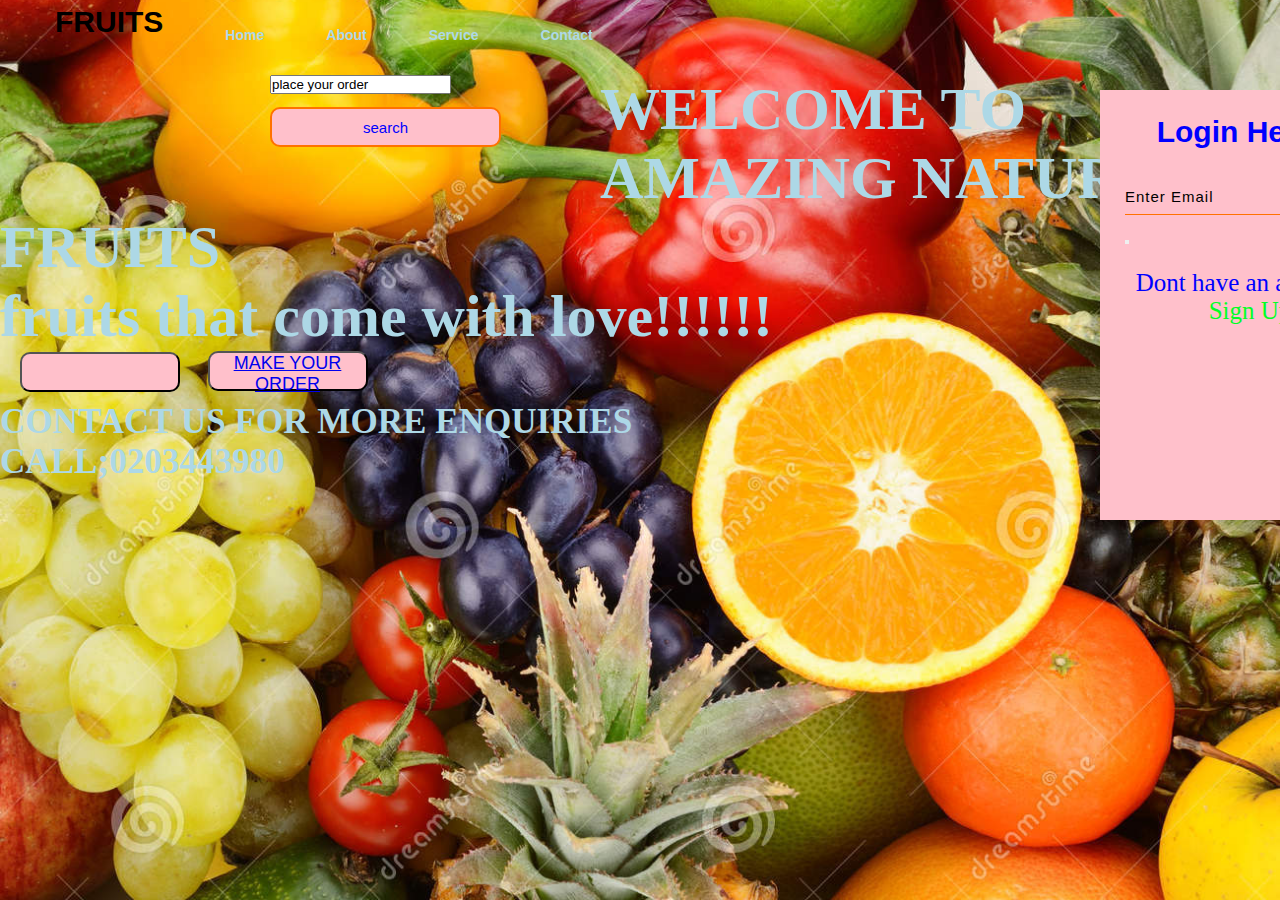
<file: index.html>
<!DOCTYPE html>
<html>
    <head>
        <title>Webpage.DCIT101</title>
        <link rel="stylesheet" href="style.css">
    </head>
    <body>
        <div class="main">
            <div class="navbar">
                <div class="icon">
                    <h2 class="logo">FRUITS</h2>
                </div>
                <div class="menu">
                    <ul>
                        <li><a href="#">Home</a></li>
                        <li><a href="#">About</a></li>
                        <li><a href="#">Service</a></li>
                        <li><a href="#">Contact</a></li>

                    </ul>
                </div>
                    <br>
                
        </div>
        
        <div class="search">
            <input class="scrh" type="search" name="" placeholder="place your order">
            <a href="#"><button class="btn">search</button></a>
        </div>
        <div class="content">
            <h1>WELCOME TO AMAZING NATURAL FRUITS<br>fruits that come with love!!!!!!</h1>
            <button class="cn"><a href="PLACE ORDER"></a></button>
        <button class="cn"><a href="Prices.html">MAKE YOUR ORDER</a></button>
        <div class="form">
            <h2>Login Here</h2>
            <input type="email" name="email" placeholder="Enter Email">
            <button class="hello3"><a href="#"></a></button>

            <p class="link">Dont have an account?<br>
            <a href="#">Sign Up</a></p>

        </div>
        <div class="Call US"></div>
        <h3>CONTACT US FOR MORE ENQUIRIES<br>CALL;<strong>0203443980</strong></h3>    
        </div>
        
    </body>
</html>
</file>
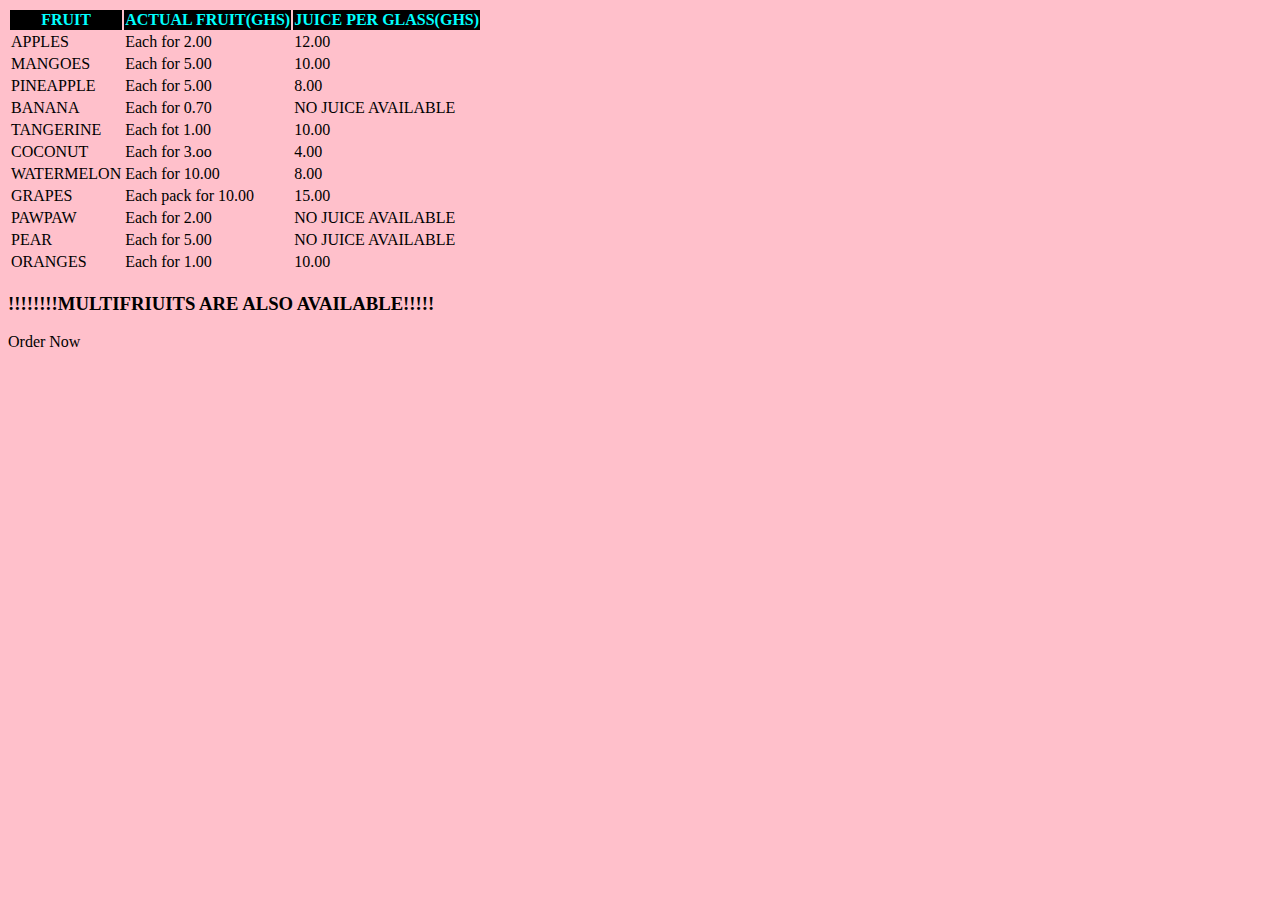
<file: Prices.html>
<!DOCTYPE html>
<html lang="en">
<head>
    <meta charset="UTF-8">
    <meta http-equiv="X-UA-Compatible" content="IE=edge">
    <meta name="viewport" content="width=device-width, initial-scale=1.0">
    <title>Prices</title>
    <style>
        th{
            color: aqua;
            background-color: black;
        }
    body{
        background-color: pink;
    }
    </style>
    <table>
        <thead>
            <tr>
                <th>FRUIT</th>
                <th>ACTUAL FRUIT(GHS)</th>
                <th>JUICE PER GLASS(GHS)</th>
            </tr>
        </thead>
        <tbody>
            <tr>
                <td>APPLES</td>
                <td>Each for 2.00</td>
                <td>12.00</td>
            </tr>
            <tr>
                <td>MANGOES</td>
                <td>Each for 5.00</td>
                <td>10.00</td>
            <tr>
                <td>PINEAPPLE</td>
                <td>Each for 5.00</td>
                <td>8.00</td>
            </tr>    
            
            <tr>
                <td>BANANA</td>
                <td>Each for 0.70</td>
                <td>NO JUICE AVAILABLE</td>
            </tr>
                
            <tr>
                <td>TANGERINE</td>
                <td>Each fot 1.00</td>
                <td>10.00</td>
            </tr>
                
             <tr>
                 <td>COCONUT</td>
                 <td>Each for 3.oo</td>
                 <td>4.00</td>
            
                </tr> 
            
            <tr>
                <td>WATERMELON</td>
                <td>Each for 10.00</td>
                <td>8.00</td>
            </tr>
              
            <tr>
                <td>GRAPES</td>
                <td>Each pack for 10.00</td>
                <td>15.00</td>
            </tr>

            <tr>
                <td>PAWPAW</td>
                <td>Each for 2.00</td>
                <td>NO JUICE AVAILABLE</td>
            </tr>

            <tr>
                <td>PEAR</td>
                <td>Each for 5.00 </td>
                <td>NO JUICE AVAILABLE</td>
            </tr>
                   
            <tr>
                <td>ORANGES</td>
                <td>Each for 1.00 </td>
                <td>10.00 </td>
            </tr>
            
        </tbody>
    </table>
    
</head>
<body>
    <h3><strong>!!!!!!!!MULTIFRIUITS ARE ALSO AVAILABLE!!!!!</strong></h3>
<p id="low">Order Now</p>    
    
</body>
</html>
</file>
<file: style.css>
*{
    margin: 0;
    padding: 0;
}

.main{
    width: 100%;
    background: url(fruits.jpg);
    background-size: cover;
    background-position: center;
    height: 100vh;
}

.navbar{
    width: 1200px;
    height: 75px;
    margin: auto;
}

.icon{
    width: 200px;
    float: left;
    height: 70px;

}


.logo{
    color:  black;
    font-size: 30px;
    font-family: Arial;
    padding-left: 15px;
    float: left;
    padding-top: 5px;
    
}

.menu{
    width: 400px;
    float: left;
    height: 70px;

}

ul{
    float: none;
    display: flex;
    justify-content: center;
    align-items: center;

}


ul li{
    list-style: none;
    margin-right: 62px;
    margin-top: 27px;
    font-size: 14px;
}

ul li a{
    text-decoration: none;
    color: lightblue;
    font-family: Arial;
    font-weight: bold;
    transition: 0.4s ease-in-out;
}

ul li a:hover{
    color: lightblue;
}


.search{
    width: 330px;
    float: left;
    margin-left: 270px;
    
}

.srch{
   font-family: 'Times New Roman',;
   width: 200px;
   height: 40px;
   background: #000;
   border: 1px solid blue;
   margin-top: 15px;
   color: yellowgreen;
   border-right: none;
   font-size: 16px;
   float: left;
   padding: 10px;
   border-top-left-radius: 5px;
   border-bottom-left-radius: 5px;
}

.btn{
    width: 70%;
    height: 40px;
    background: pink;
    border: 2px solid #ff7200;
    margin-top:13px;
    color: blue;
    font-size: 15px;
    border-bottom-right-radius: 5px;
    border-bottom-right-radius: 5px;
    cursor: pointer;
    color: blue;
    border-radius: 10px;
    transition: 2s ease;
    


}

.btn:hover{
    background: blue;
    color: blue;
}

.btn:focus{
    outline: none;
}

.srch:focus{
    outline: none;
    
}

.content{
    color: lightblue;
    font-size: 30px;
    font-family: 'Times New Roman', ;
    position: relative;
    margin: auto;
    height: auto;
}

.par{
    color: pink;
    font-weight: bold;

}
.content .cn{
    width: 160px;
    height: 40px;
    background: pink;
    margin-bottom: 10px;
    margin-left: 20px;
    border-radius: 10px;
    font-size: 18px;
    cursor: pointer;
    transition: 4s ease;
}

.content .cn{
    text-decoration: none;
    color: #000;
    transition: 1s ease;
}

.cn:hover{
    background-color: pink;
}

.form{
    width: 250px;
    height: 380px;
    background: linear-gradient(pink);
    position: absolute;
    top: 15px;
    left: 1100px;
    padding: 25px;



}

.form h2{
    width: 220px;
    font-family: sans-serif;
    text-align: center;
    color: blue;
    font-size: 30px;
    background-color: pink;
    border-radius: 10px;
}

.link{
    color: blue;
    background-color: pink;
    font-size: 25px;
    padding-top: 20px;
    text-align: center;
}

.link a{
    text-decoration: none;
    color: #00ff26;
}

.form input{
    width: 240px;
    height: 35px;
    background: transparent;
    border-bottom: 1px solid #ff7200;
    border-top: none;
    border-right: none;
    border-left: none;
    color: brown;
    font-size: 15px;
    letter-spacing: 1px;
    margin-top: 30px;
    font-family: sans-serif;

}

.form input:focus{
    outline: none;
}

::placeholder{
    color: black;
    font-family: Arial;
}

.btnn{
    width: 240px;
    height: 40px;
    background: #ff7200;
    font-size: 18px;
    margin-top: 30px;
    border: none;
    border-radius: 10px;
    cursor: pointer;
    color: pink;
    transition: 2s ease;

}

.btnn:hover{
    background: pink;
    color: #ff7200;
}

.btnn a{
    text-decoration: none;
    color: #000;
    font-weight: bold;
}

.liw{
    padding-top: 15px;
    padding-bottom: 10px;
    text-align: center;
}
</file>
